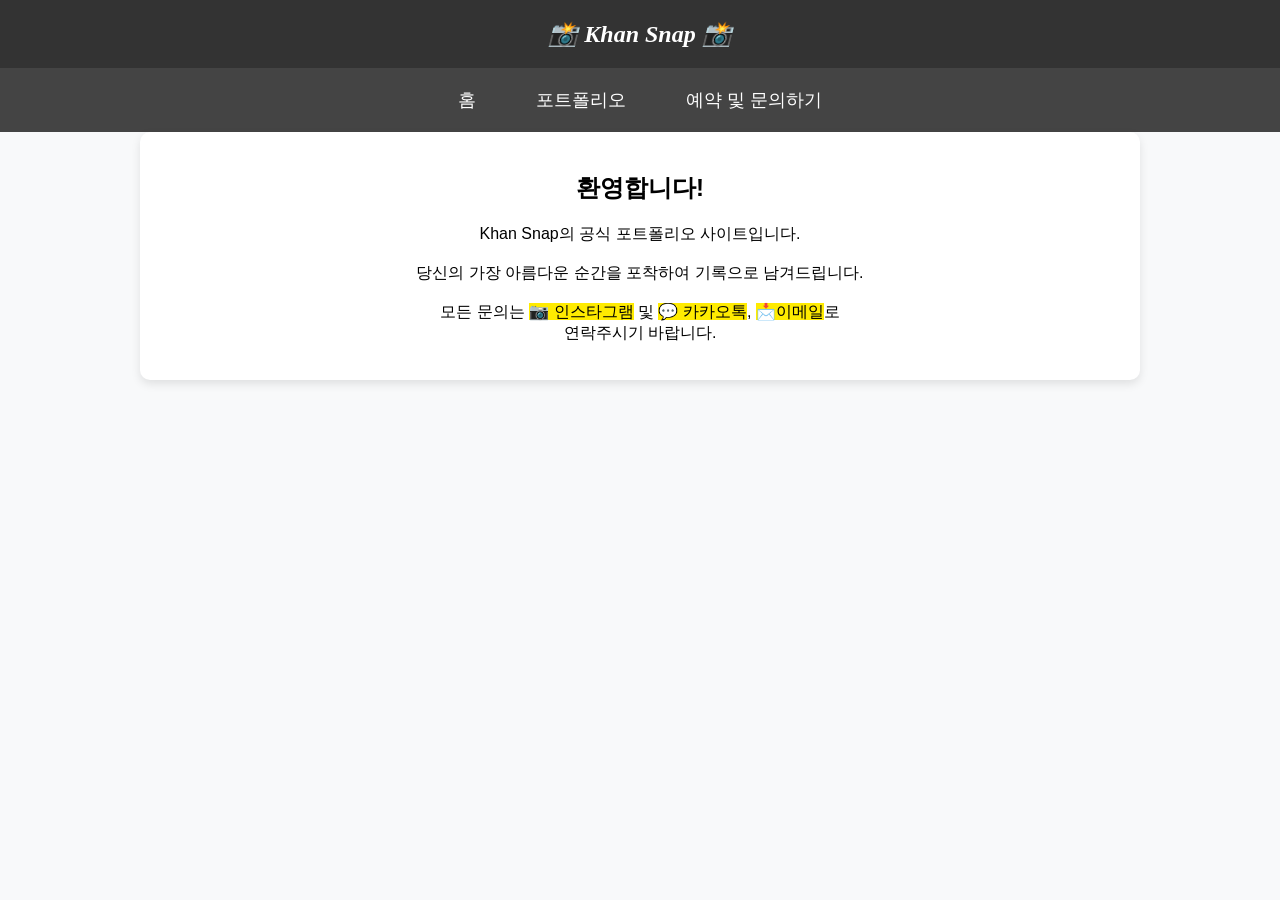
<file: index.html>
<!DOCTYPE html>
<html lang="ko">
<head>
    <meta charset="UTF-8">
    <meta name="viewport" content="width=device-width, initial-scale=1.0">
    <title>Khan's 포트폴리오</title>
    <link rel="preconnect" href="https://fonts.googleapis.com">
    <link rel="preconnect" href="https://fonts.gstatic.com" crossorigin>
    <link href="https://fonts.googleapis.com/css2?family=Nanum+Pen+Script&display=swap" rel="stylesheet">
    <link rel="stylesheet" href="style.css" />
</head>
<body>

    <header class="khan">📸 Khan Snap 📸</header>
    <nav class="nav">
        <a href="index.html">홈</a>
        <a href="portfolio.html">포트폴리오</a>
        <a href="contact.html">예약 및 문의하기</a>
    </nav>

    <div class="container">
        <section>
            <h2>환영합니다!</h2>
            <p>Khan Snap의 공식 포트폴리오 사이트입니다.<br><br>당신의 가장 아름다운 순간을 포착하여 기록으로 남겨드립니다.<br><br>모든 문의는 <a href="https://www.instagram.com/Khan_pic_" class="text">📷 인스타그램</a> 및 <a href="https://open.kakao.com/o/sJg3e6nh" class="text">💬 카카오톡</a>, <a href="mailto:Kashi579@naver.com" class="text">📩이메일</a>로 <br>연락주시기 바랍니다.</p>
        </section>
    </div>
</body>
</html>
</file>
<file: style.css>
@import url('https://fonts.googleapis.com/css2?family=Poppins:wght@300;400;500&display=swap');
body {
    font-family: 'Arial', sans-serif;
    margin: 0;
    padding: 0;
    text-align: center;
    background-color: #f8f9fa;
}
header {
    font-family: "Nanum Pen Script:", cursive;
    font-style: italic;
    background-color: #333;
    color: white;
    padding: 20px 0;
    font-size: 24px;
    font-weight: bold;
}
.nav {
    display: flex;
    justify-content: center;
    background-color: #444;
    padding: 10px 0;
}
.nav a {
    color: white;
    text-decoration: none;
    padding: 10px 20px;
    margin: 0 10px;
    font-size: 18px;
}
.nav a:hover {
    background-color: #555;
    border-radius: 5px;
}
.container {
    max-width: 600px;
    margin: auto;
    padding: 20px;
    background-color: white;
    border-radius: 10px;
    box-shadow: 0 0 10px rgba(0, 0, 0, 0.1);
}
.contact-links a {
    display: block;
    margin: 10px 0;
    padding: 10px;
    font-size: 18px;
    text-decoration: none;
    border-radius: 5px;
    color: white;
}
.instagram { background-color: #E1306C; }
.email { background-color: #007bff; }
.kakao { background-color: #ffeb00; color: #3c1e1e; }
.text{
    text-decoration-line: none;
    text-decoration-color: none;
    color: black;
    background-color: #ffeb00;
}
.gallery {
    display: grid;
    grid-template-columns: repeat(auto-fit, minmax(250px, 1fr));
    gap: 10px;
    padding: 20px;
}
.gallery img {
    width: 100%;
    border-radius: 8px;
    transition: 0.3s;
}
.gallery img:hover {
    transform: scale(1.05);
}
.container {
    width: 90%;
    max-width: 500px; /* 최대 너비 제한 */
    background: white;
    padding: 20px;
    margin-top: 20px;
    box-shadow: 0 4px 10px rgba(0, 0, 0, 0.1);
    border-radius: 10px;
    box-sizing: border-box;
}
.nanum-pen-script-regular {
font-family: "Nanum Pen Script", cursive;
font-weight: 400;
font-style: normal;
}

body {
    font-family: 'Arial', sans-serif;
    margin: 0;
    padding: 0;
    text-align: center;
    background-color: #f8f9fa;
}
header {
    background-color: #333;
    color: white;
    padding: 20px 0;
    font-size: 24px;
    font-weight: bold;
}
.container {
    max-width: 1000px;
    margin: auto;
    padding: 20px;
}
.about {
    margin: 30px 0;
}
.gallery {
    display: grid;
    grid-template-columns: repeat(auto-fit, minmax(250px, 1fr));
    gap: 10px;
}
.gallery img {
    width: 100%;
    border-radius: 8px;
    transition: 0.3s;
}
.gallery img:hover {
    transform: scale(1.05);
}
.contact {
    margin: 30px 0;
}
.contact a {
    text-decoration: none;
    color: white;
    padding: 10px 20px;
    margin: 5px;
    display: inline-block;
    border-radius: 5px;
}
.instagram { background-color: #E1306C; }
.email { background-color: #007bff; }
.kakao { background-color: #ffeb00; color: #3c1e1e; }

.name {
    font-family: "Nanum Pen Script", cursive;
    font-size: 56px;
    font-style: italic;
}
/* Lightbox 스타일 */
.lightbox {
    display: none;
    position: fixed;
    top: 0;
    left: 0;
    width: 100%;
    height: 100%;
    background-color: rgba(0, 0, 0, 0.8);
    justify-content: center;
    align-items: center;
    flex-direction: column;
}
.lightbox img {
    max-width: 90%;
    max-height: 80%;
    border-radius: 8px;
    animation: fadeIn 0.3s ease-in-out;
}
.close {
    position: absolute;
    top: 20px;
    right: 30px;
    font-size: 40px;
    color: white;
    cursor: pointer;
}
@keyframes fadeIn {
    from { opacity: 0; transform: scale(0.9); }
    to { opacity: 1; transform: scale(1); }
}
</file>
